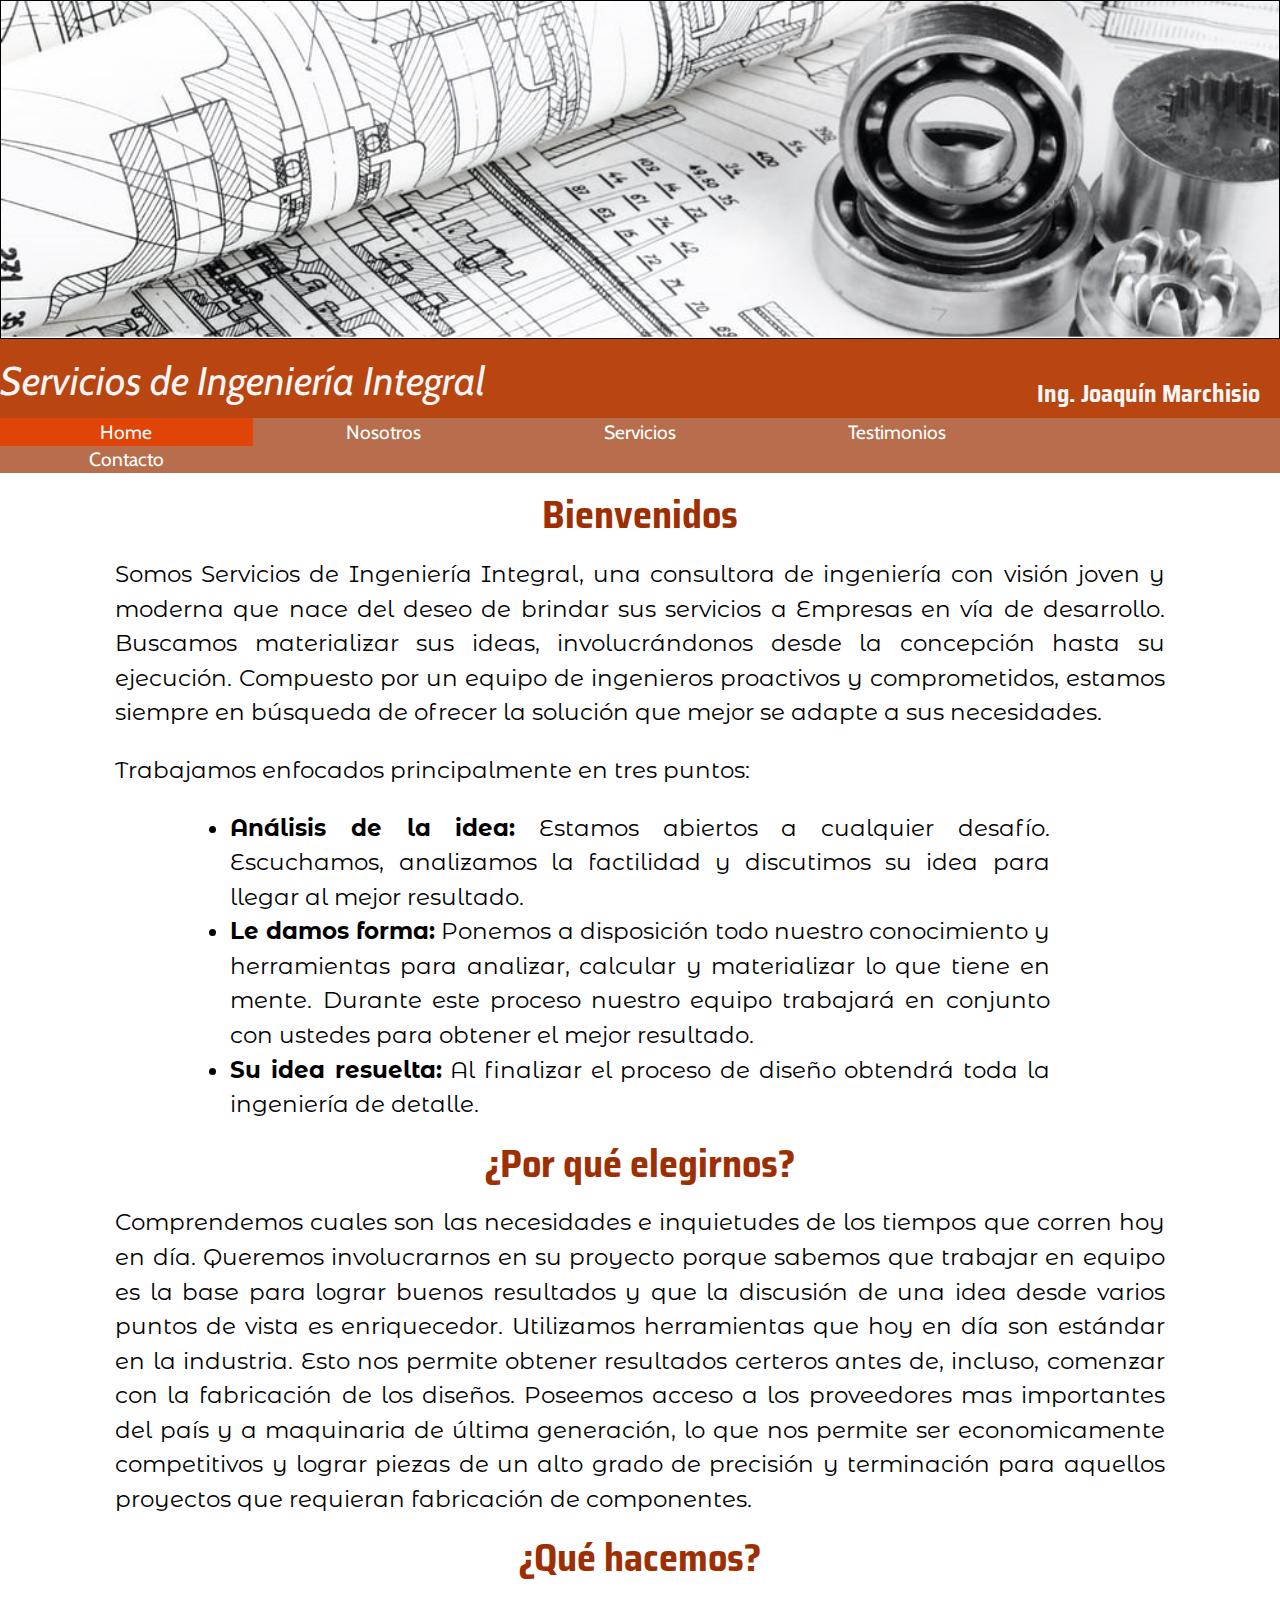
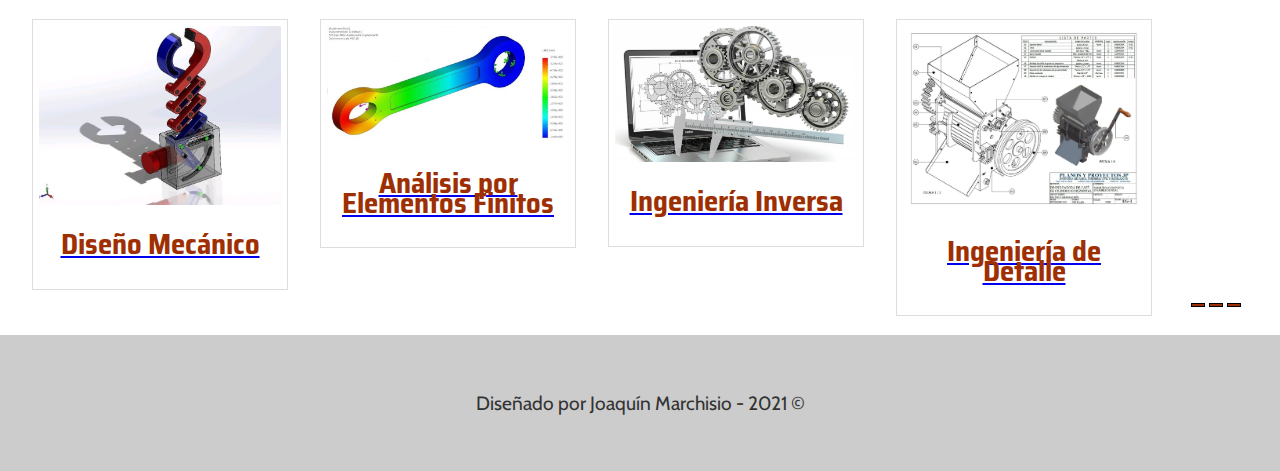
<file: index.html>
<!DOCTYPE html>
<html lang="en">

<head>
    <meta charset="UTF-8">
    <meta http-equiv="X-UA-Compatible" content="IE=edge">
    <meta name="viewport" content="width=device-width, initial-scale=1.0">
    <!-- Agrego esta línea para agregar un ícono a la pestaña. -->
    <link rel="icon" href="img/engranaje.ico">
    <title>Ingeniería Integral</title>
    <!-- Copio link de fuentes de google fonts. -->
    <link rel="preconnect" href="https://fonts.googleapis.com">
    <link rel="preconnect" href="https://fonts.gstatic.com" crossorigin>
    <link href="https://fonts.googleapis.com/css2?family=Cabin:ital@1&display=swap" rel="stylesheet">

    <link rel="preconnect" href="https://fonts.googleapis.com">
    <link rel="preconnect" href="https://fonts.gstatic.com" crossorigin>
    <link
        href="https://fonts.googleapis.com/css2?family=Cabin:ital@1&family=Montserrat+Alternates:wght@300;400&display=swap"
        rel="stylesheet">

    <link rel="preconnect" href="https://fonts.googleapis.com">
    <link rel="preconnect" href="https://fonts.gstatic.com" crossorigin>
    <link
        href="https://fonts.googleapis.com/css2?family=Cabin:ital@1&family=Montserrat+Alternates:wght@300;400&family=Saira+Semi+Condensed:wght@200&display=swap"
        rel="stylesheet">

    <!-- Pego link de la página de bootstrap del CSS -->
    <link href="https://cdn.jsdelivr.net/npm/bootstrap@5.1.0/dist/css/bootstrap.min.css" rel="stylesheet"
        integrity="sha384-KyZXEAg3QhqLMpG8r+8fhAXLRk2vvoC2f3B09zVXn8CA5QIVfZOJ3BCsw2P0p/We" crossorigin="anonymous">
    <!--    Copio el link de la página cdn - https://cdnjs.com/libraries/font-awesome  (Para agregar íconos)-->
    <link rel="stylesheet" href="https://cdnjs.cloudflare.com/ajax/libs/font-awesome/5.15.3/css/all.min.css"
        integrity="sha512-iBBXm8fW90+nuLcSKlbmrPcLa0OT92xO1BIsZ+ywDWZCvqsWgccV3gFoRBv0z+8dLJgyAHIhR35VZc2oM/gI1w=="
        crossorigin="anonymous" referrerpolicy="no-referrer" />
    <!-- Linkeo con el archivo normalize.css que descargué y la hoja de estilos ingenieria.css propia. -->
    <link rel="stylesheet" href="css/normalize.css">
    <link rel="stylesheet" href="css/ingenieria_integral.css">
</head>

<body>
    <!-- Cabecera -->
    <header>
        <div class="homeimg">
            <img src="img/logo/ing-mecanica15.jpg" height=70% alt="logo">
        </div>
        <div>
            <h1>Servicios de Ingeniería Integral</h1>
            <h3>Ing. Joaquín Marchisio</h3>
        </div>
    </header>
    <!-- menú -->
    <nav>
        <ul class="holder">
            <li><a class="activo" href="index.html">Home</a></li>
            <li><a href="nosotros.html">Nosotros</a></li>
            <li><a href="servicios.html">Servicios</a></li>
            <li><a href="testimonios.html">Testimonios</a></li>
            <li><a href="contacto.html">Contacto</a></li>
        </ul>
    </nav>
    <!-- Principal -->
    <main class="holder">
        <div class="bienvenidos">
            <h2>Bienvenidos</h2>
            <p>
                Somos Servicios de Ingeniería Integral, una consultora de ingeniería con visión joven y moderna que nace del
                deseo de brindar sus servicios a Empresas en vía de desarrollo. Buscamos materializar sus ideas,
                involucrándonos desde la concepción hasta su ejecución. Compuesto por un equipo de ingenieros proactivos y
                comprometidos, estamos siempre en búsqueda de ofrecer la solución que mejor se adapte a sus necesidades.
            </p>
            <p>
                Trabajamos enfocados principalmente en tres puntos:
            <ul>
                <li><b>Análisis de la idea:</b> Estamos abiertos a cualquier desafío. Escuchamos, analizamos la factilidad y
                    discutimos su idea para llegar al mejor resultado.</li>
                <li><b>Le damos forma:</b> Ponemos a disposición todo nuestro conocimiento y herramientas para analizar,
                    calcular y materializar lo que tiene en mente. Durante este proceso nuestro equipo trabajará en conjunto
                    con ustedes para obtener el mejor resultado.</li>
                <li><b>Su idea resuelta:</b> Al finalizar el proceso de diseño obtendrá toda la ingeniería de detalle.</li>
            </ul>
            </p>
    
            <h2>¿Por qué elegirnos?</h2>
            <p>
                Comprendemos cuales son las necesidades e inquietudes de los tiempos que corren hoy en día. Queremos
                involucrarnos en su proyecto porque sabemos que trabajar en equipo es la base para lograr buenos resultados
                y que la discusión de una idea desde varios puntos de vista es enriquecedor.
    
                Utilizamos herramientas que hoy en día son estándar en la industria. Esto nos permite obtener resultados
                certeros antes de, incluso, comenzar con la fabricación de los diseños. Poseemos acceso a los proveedores
                mas importantes del país y a maquinaria de última generación, lo que nos permite ser economicamente
                competitivos y lograr piezas de un alto grado de precisión y terminación para aquellos proyectos que
                requieran fabricación de componentes.
            </p>
    
            <div class="imagenes">
                <h2>¿Qué hacemos?</h2>
                <div class="item">
                    <img src="img/servicios/ensamble-01.jpg" alt="Diseño Mecanico">
                    <a href="servicios.html"><h3>Diseño Mecánico</h3></a> <!--Linkeo a la pág. de Servicios -->
                </div>
                <div class="item">
                    <img src="img/servicios/MEF-01.jpg" alt="Analisis MEF">
                    <a href="servicios.html"><h3>Análisis por Elementos Finitos</h3></a>
                </div>
                <div class="item">
                    <img src="img/servicios/Ing-inversa-01.jpg" alt="Ingenieria Inversa">
                    <a href="servicios.html"><h3>Ingeniería Inversa</h3></a>
                </div>
                <div class="item">
                    <img src="img/servicios/ing-de-detalle-01.jpg" alt="Ingenieria de Detalle">
                    <a href="servicios.html"><h3>Ingeniería de Detalle</h3></a>
                </div>
    
            </div>
    
            <!-- Coloco botones y creo una clase para centralos. Cambio items de botones por íconos. -->
            <div class="botones">
                <div class="btn-group btn-group-lg" class="btn-group" role="group" aria-label="Basic example">
                    <button type="button" class="btn btn-primary"><i class="fab fa-instagram"></i></button>
                    <button type="button" class="btn btn-primary"><i class="fab fa-facebook"></i></button>
                    <button type="button" class="btn btn-primary"><i class="fab fa-youtube"></i></button>
                </div>
            </div>
        </div>
    </main>
    
    <!-- Pie de página. -->
    <footer>
        <p>Diseñado por Joaquín Marchisio - 2021 &copy;</p>
    </footer>



    <!-- Pego link perteneciente al JS de la página de Bootstrap -->
    <script src="https://cdn.jsdelivr.net/npm/bootstrap@5.1.0/dist/js/bootstrap.bundle.min.js"
        integrity="sha384-U1DAWAznBHeqEIlVSCgzq+c9gqGAJn5c/t99JyeKa9xxaYpSvHU5awsuZVVFIhvj"
        crossorigin="anonymous"></script>
</body>

</html>
</file>
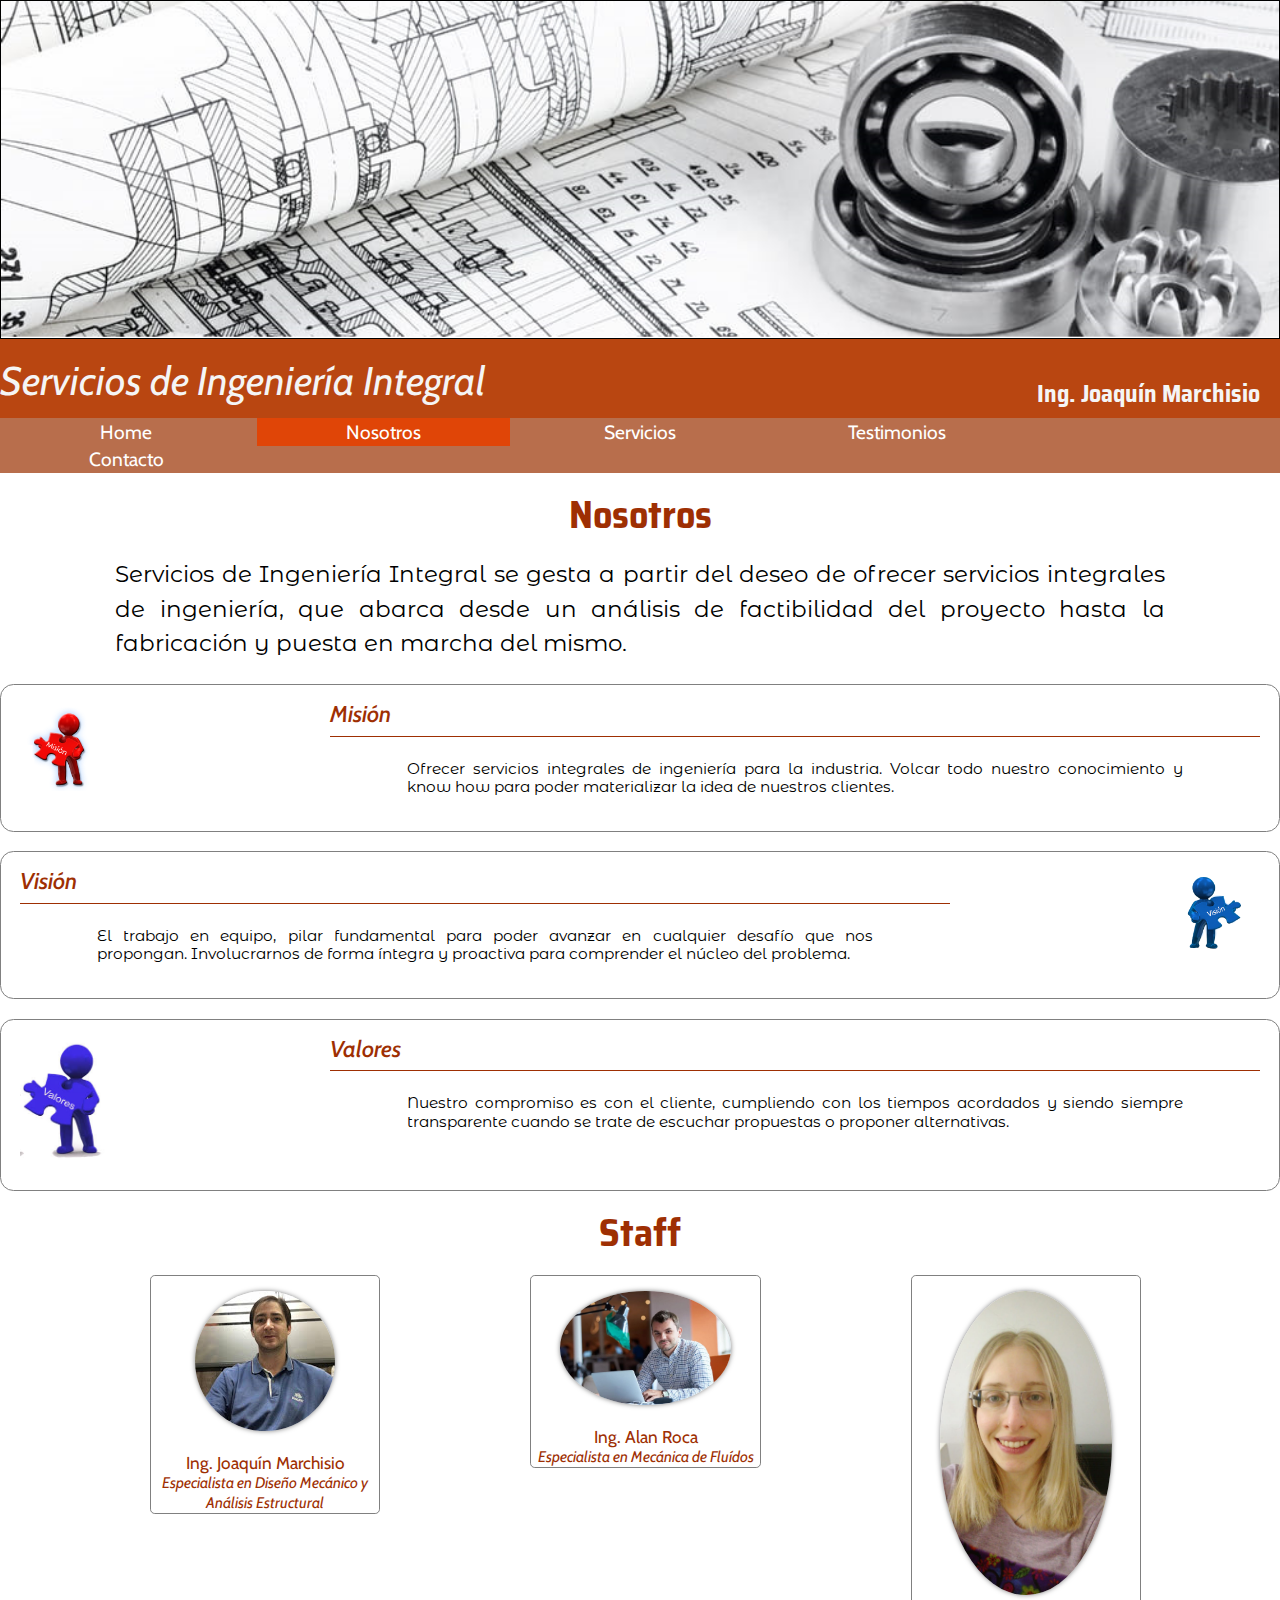
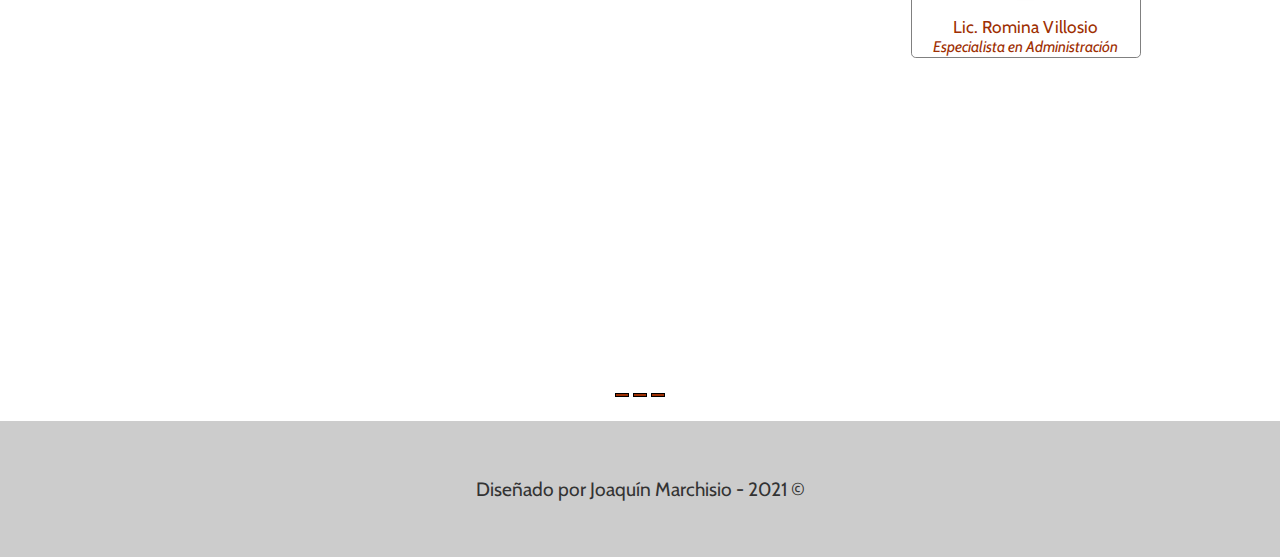
<file: nosotros.html>
<!DOCTYPE html>
<html lang="en">

<head>
    <meta charset="UTF-8">
    <meta http-equiv="X-UA-Compatible" content="IE=edge">
    <meta name="viewport" content="width=device-width, initial-scale=1.0">
    <!-- Agrego esta línea para agregar un ícono a la pestaña. -->
    <link rel="icon" href="img/engranaje.ico">
    <title>Ingeniería Integral</title>
    <!-- Copio link de fuentes de google fonts. -->
    <link rel="preconnect" href="https://fonts.googleapis.com">
    <link rel="preconnect" href="https://fonts.gstatic.com" crossorigin>
    <link href="https://fonts.googleapis.com/css2?family=Cabin:ital@1&display=swap" rel="stylesheet">

    <link rel="preconnect" href="https://fonts.googleapis.com">
    <link rel="preconnect" href="https://fonts.gstatic.com" crossorigin>
    <link
        href="https://fonts.googleapis.com/css2?family=Cabin:ital@1&family=Montserrat+Alternates:wght@300;400&display=swap"
        rel="stylesheet">

    <link rel="preconnect" href="https://fonts.googleapis.com">
    <link rel="preconnect" href="https://fonts.gstatic.com" crossorigin>
    <link
        href="https://fonts.googleapis.com/css2?family=Cabin:ital@1&family=Montserrat+Alternates:wght@300;400&family=Saira+Semi+Condensed:wght@200&display=swap"
        rel="stylesheet">

    <!-- Pego link de la página de bootstrap del CSS -->
    <link href="https://cdn.jsdelivr.net/npm/bootstrap@5.1.0/dist/css/bootstrap.min.css" rel="stylesheet"
        integrity="sha384-KyZXEAg3QhqLMpG8r+8fhAXLRk2vvoC2f3B09zVXn8CA5QIVfZOJ3BCsw2P0p/We" crossorigin="anonymous">
    <!--    Copio el link de la página cdn - https://cdnjs.com/libraries/font-awesome  (Para agregar íconos)-->
    <link rel="stylesheet" href="https://cdnjs.cloudflare.com/ajax/libs/font-awesome/5.15.3/css/all.min.css"
        integrity="sha512-iBBXm8fW90+nuLcSKlbmrPcLa0OT92xO1BIsZ+ywDWZCvqsWgccV3gFoRBv0z+8dLJgyAHIhR35VZc2oM/gI1w=="
        crossorigin="anonymous" referrerpolicy="no-referrer" />
    <!-- Linkeo con el archivo normalize.css que descargué y la hoja de estilos ingenieria.css propia. -->
    <link rel="stylesheet" href="css/normalize.css">
    <link rel="stylesheet" href="css/ingenieria_integral.css">
</head>

<body>
    <!-- Cabecera -->
    <header>
        <div class="homeimg">
            <img src="img/logo/ing-mecanica15.jpg" height=70% alt="logo">
        </div>
        <div>
            <h1>Servicios de Ingeniería Integral</h1>
            <h3>Ing. Joaquín Marchisio</h3>
        </div>
    </header>
    <!-- menú -->
    <nav>
        <ul class="holder">
            <li><a href="index.html">Home</a></li>
            <li><a class="activo" href="nosotros.html">Nosotros</a></li>
            <!--Coloco clase activo en nosotros.html-->
            <li><a href="servicios.html">Servicios</a></li>
            <li><a href="testimonios.html">Testimonios</a></li>
            <li><a href="contacto.html">Contacto</a></li>
        </ul>
    </nav>
    <!-- Principal -->
    <main class="holder">
        <div class="nosotros">
            <h2>Nosotros</h2>
            <p>
                Servicios de Ingeniería Integral se gesta a partir del deseo de ofrecer servicios integrales de
                ingeniería, que abarca desde un análisis de factibilidad del proyecto hasta la fabricación y puesta en
                marcha del mismo.
            </p>
            <div class="mis-vis-val">
                <img src="img/nosotros/mision.jpg" alt="mision">
                <div class="info">
                    <h4>Misión</h4>
                    <p>Ofrecer servicios integrales de ingeniería para la industria. Volcar todo nuestro conocimiento y
                        know how para poder materializar la idea de nuestros clientes.</p>
                </div>
            </div>
            <div class="mis-vis-val">
                <img src="img/nosotros/vision.jpg" alt="vision">
                <div class="info">
                    <h4>Visión</h4>
                    <p>El trabajo en equipo, pilar fundamental para poder avanzar en cualquier desafío que nos
                        propongan.
                        Involucrarnos de forma íntegra y proactiva para comprender el núcleo del problema.</p>
                </div>
            </div>
            <div class="mis-vis-val">
                <img src="img/nosotros/valores.jpg" alt="valores">
                <div class="info">
                    <h4>Valores</h4>
                    <p>Nuestro compromiso es con el cliente, cumpliendo con los tiempos acordados y siendo siempre
                        transparente cuando se trate de escuchar propuestas o proponer alternativas.</p>
                </div>
            </div>

            <div class="staff">
                <h2>Staff</h2>
                <div class="personas">
                    <div class="persona">
                        <img src="img/staff/joafoto.jpg" alt="ing marchisio">
                        <h5>Ing. Joaquín Marchisio</h5>
                        <h6>Especialista en Diseño Mecánico y Análisis Estructural</h6>
                    </div>

                    <div class="persona">
                        <img src="img/staff/foto-ilustrativa.jpg" alt="foto ilustrativa">
                        <h5>Ing. Alan Roca</h5>
                        <h6>Especialista en Mecánica de Fluídos</h6>
                    </div>

                    <div class="persona">
                        <img src="img/staff/romi.jpg" alt="lic romina">
                        <h5>Lic. Romina Villosio</h5>
                        <h6>Especialista en Administración</h6>
                    </div>
                </div>
            </div>

            <!-- Coloco botones y creo una clase para centralos. Cambio items de botones por íconos. -->
            <div class="botones">
                <div class="btn-group btn-group-lg" class="btn-group" role="group" aria-label="Basic example">
                    <button type="button" class="btn btn-primary"><i class="fab fa-instagram"></i></button>
                    <button type="button" class="btn btn-primary"><i class="fab fa-facebook"></i></button>
                    <button type="button" class="btn btn-primary"><i class="fab fa-youtube"></i></button>
                </div>
            </div>
    </main>

    <footer>
        <p>Diseñado por Joaquín Marchisio - 2021 &copy;</p>
    </footer>



    <!-- Pego link perteneciente al JS de la página de Bootstrap -->
    <script src="https://cdn.jsdelivr.net/npm/bootstrap@5.1.0/dist/js/bootstrap.bundle.min.js"
        integrity="sha384-U1DAWAznBHeqEIlVSCgzq+c9gqGAJn5c/t99JyeKa9xxaYpSvHU5awsuZVVFIhvj"
        crossorigin="anonymous"></script>
</body>

</html>
</file>
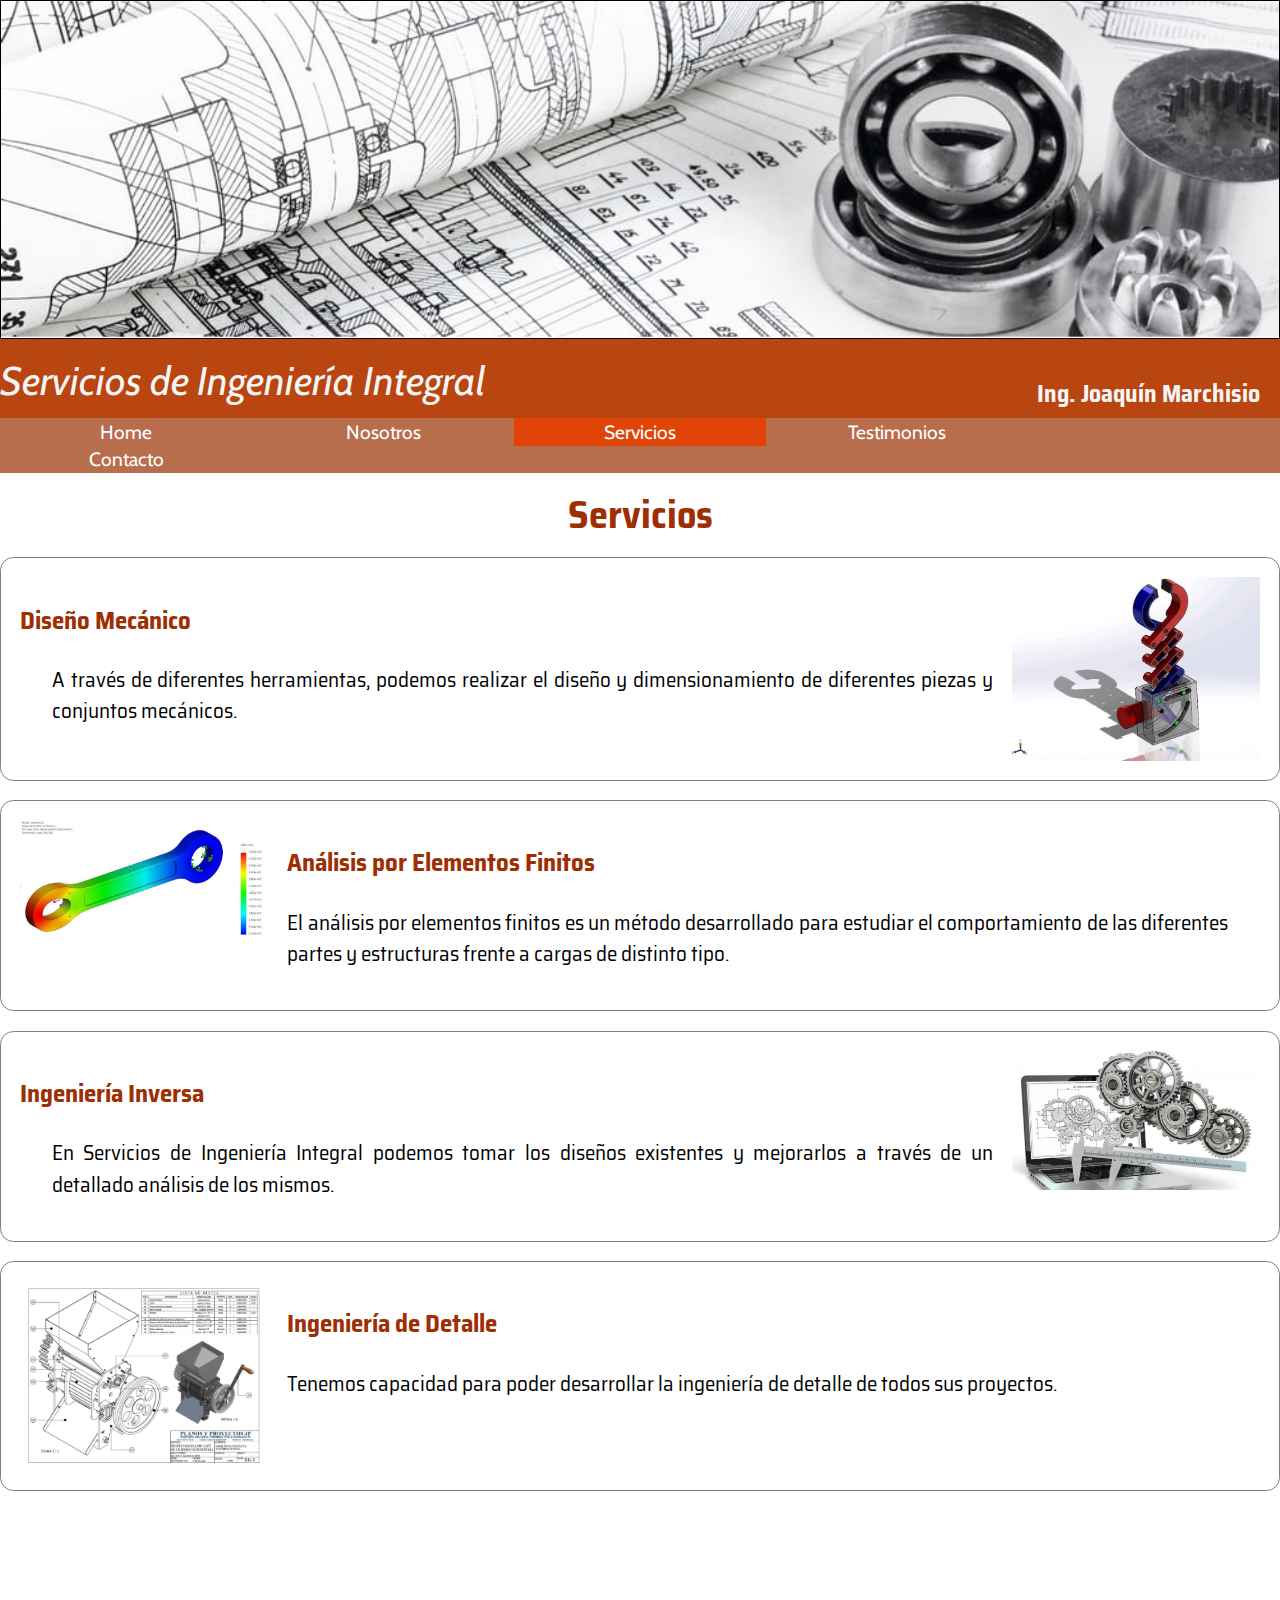
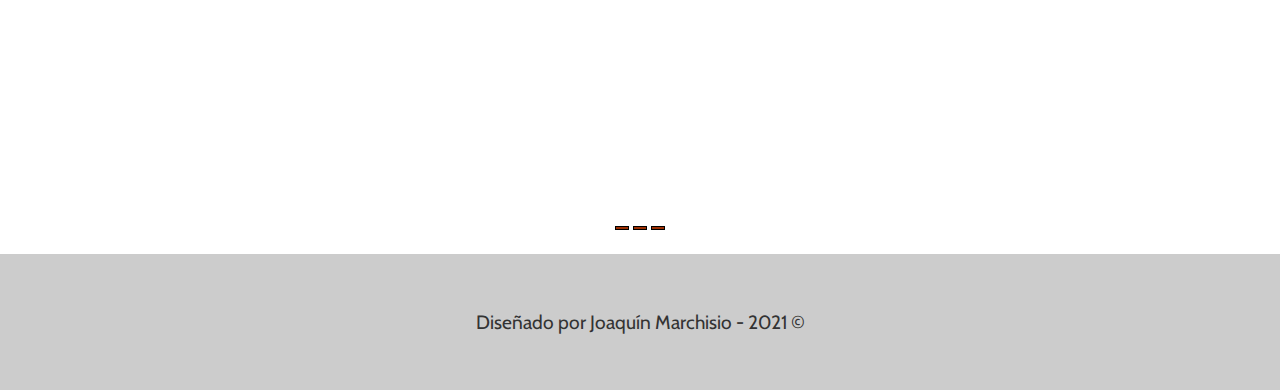
<file: servicios.html>
<!DOCTYPE html>
<html lang="en">

<head>
    <meta charset="UTF-8">
    <meta http-equiv="X-UA-Compatible" content="IE=edge">
    <meta name="viewport" content="width=device-width, initial-scale=1.0">
    <!-- Agrego esta línea para agregar un ícono a la pestaña. -->
    <link rel="icon" href="img/engranaje.ico">
    <title>Ingeniería Integral</title>
    <!-- Copio link de fuentes de google fonts. -->
    <link rel="preconnect" href="https://fonts.googleapis.com">
    <link rel="preconnect" href="https://fonts.gstatic.com" crossorigin>
    <link href="https://fonts.googleapis.com/css2?family=Cabin:ital@1&display=swap" rel="stylesheet">

    <link rel="preconnect" href="https://fonts.googleapis.com">
    <link rel="preconnect" href="https://fonts.gstatic.com" crossorigin>
    <link
        href="https://fonts.googleapis.com/css2?family=Cabin:ital@1&family=Montserrat+Alternates:wght@300;400&display=swap"
        rel="stylesheet">

    <link rel="preconnect" href="https://fonts.googleapis.com">
    <link rel="preconnect" href="https://fonts.gstatic.com" crossorigin>
    <link
        href="https://fonts.googleapis.com/css2?family=Cabin:ital@1&family=Montserrat+Alternates:wght@300;400&family=Saira+Semi+Condensed:wght@200&display=swap"
        rel="stylesheet">

    <!-- Pego link de la página de bootstrap del CSS -->
    <link href="https://cdn.jsdelivr.net/npm/bootstrap@5.1.0/dist/css/bootstrap.min.css" rel="stylesheet"
        integrity="sha384-KyZXEAg3QhqLMpG8r+8fhAXLRk2vvoC2f3B09zVXn8CA5QIVfZOJ3BCsw2P0p/We" crossorigin="anonymous">
    <!--    Copio el link de la página cdn - https://cdnjs.com/libraries/font-awesome  (Para agregar íconos)-->
    <link rel="stylesheet" href="https://cdnjs.cloudflare.com/ajax/libs/font-awesome/5.15.3/css/all.min.css"
        integrity="sha512-iBBXm8fW90+nuLcSKlbmrPcLa0OT92xO1BIsZ+ywDWZCvqsWgccV3gFoRBv0z+8dLJgyAHIhR35VZc2oM/gI1w=="
        crossorigin="anonymous" referrerpolicy="no-referrer" />
    <!-- Linkeo con el archivo normalize.css que descargué y la hoja de estilos ingenieria.css propia. -->
    <link rel="stylesheet" href="css/normalize.css">
    <link rel="stylesheet" href="css/ingenieria_integral.css">
</head>

<body>
    <!-- Cabecera -->
    <header>
        <div class="homeimg">
            <img src="img/logo/ing-mecanica15.jpg" height=70% alt="logo">
        </div>
        <div>
            <h1>Servicios de Ingeniería Integral</h1>
            <h3>Ing. Joaquín Marchisio</h3>
        </div>
    </header>
    <!-- menú -->
    <nav>
        <ul class="holder">
            <li><a href="index.html">Home</a></li>
            <li><a href="nosotros.html">Nosotros</a></li>
            <li><a class="activo" href="servicios.html">Servicios</a></li>
            <li><a href="testimonios.html">Testimonios</a></li>
            <li><a href="contacto.html">Contacto</a></li>
        </ul>
    </nav>
    <!-- Principal -->
    <main class="holder">
        <div class="serv">
            <h2>Servicios</h2>
        </div>
        <div class="servicios">
            
            <img src="img/servicios/ensamble-01.jpg" alt="Diseño Mecanico">
            <div class="elemento">
                <h4>Diseño Mecánico</h4>
                <p>
                    A través de diferentes herramientas, podemos realizar el diseño y dimensionamiento de diferentes
                    piezas y conjuntos mecánicos.
                </p>
            </div>
        </div>
        <div class="servicios">
            <img src="img/servicios/MEF-01.jpg" alt="MEF">
            <div class="elemento">
                <h4>Análisis por Elementos Finitos</h4>
                <p>
                    El análisis por elementos finitos es un método desarrollado para estudiar el comportamiento de las diferentes partes y estructuras frente a cargas de distinto tipo.
                </p>
            </div>
        </div>
        <div class="servicios">
            <img src="img/servicios/Ing-inversa-01.jpg" alt="Ingenieria Inversa">
            <div class="elemento">
                <h4>Ingeniería Inversa</h4>
                <p>
                    En Servicios de Ingeniería Integral podemos tomar los diseños existentes y mejorarlos a través de un detallado análisis de los mismos. 
                </p>
            </div>
        </div>
        <div class="servicios">
            <img src="img/servicios/ing-de-detalle-01.jpg" alt="Ingenieria de Detalle">
            <div class="elemento">
                <h4>Ingeniería de Detalle</h4>
                <p>
                    Tenemos capacidad para poder desarrollar la ingeniería de detalle de todos sus proyectos.
                </p>
            </div>
        </div>



        <!-- Coloco botones y creo una clase para centralos. Cambio items de botones por íconos. -->
        <div class="botones">
            <div class="btn-group btn-group-lg" class="btn-group" role="group" aria-label="Basic example">
                <button type="button" class="btn btn-primary"><i class="fab fa-instagram"></i></button>
                <button type="button" class="btn btn-primary"><i class="fab fa-facebook"></i></button>
                <button type="button" class="btn btn-primary"><i class="fab fa-youtube"></i></button>
            </div>
        </div>

    </main>

    <!-- Pie de página. -->
    <footer>
        <p>Diseñado por Joaquín Marchisio - 2021 &copy;</p>
    </footer>



    <!-- Pego link perteneciente al JS de la página de Bootstrap -->
    <script src="https://cdn.jsdelivr.net/npm/bootstrap@5.1.0/dist/js/bootstrap.bundle.min.js"
        integrity="sha384-U1DAWAznBHeqEIlVSCgzq+c9gqGAJn5c/t99JyeKa9xxaYpSvHU5awsuZVVFIhvj"
        crossorigin="anonymous"></script>
</body>

</html>
</file>
<file: css/ingenieria_integral.css>
/* font-family: 'Cabin', sans-serif; */

/* font-family: 'Cabin', sans-serif;
font-family: 'Montserrat Alternates', sans-serif; */

/* font-family: 'Cabin', sans-serif;
font-family: 'Montserrat Alternates', sans-serif;
font-family: 'Saira Semi Condensed', sans-serif; */

body{
    font-family: 'Cabin', sans-serif;
    font-size: 16px;
    line-height: 20px;
}

header{
    background-color: #b94611;
    /* padding: 1em 0; */
}

/* Inicio Home */
header h1{
    color: whitesmoke;
    font-size: 2.5em;
    font-style: italic;
    font-weight: 100;
    display: inline-block;
    position: relative;
    
}
header h3{
    color: whitesmoke;
    display: inline-block;
    float: right;
    margin-right: 20px;
    margin-top: 40px;
    font-family: 'Saira Semi Condensed', sans-serif;
    font-size: 1.5em;
 }

.homeimg img{
    display: inline-block;
    width: 100%;
    border: 1px solid black;
    box-sizing: border-box;
 }

 /* Doy estilo al nav. */
nav{
     background-color: #b86e4c;
     margin-bottom: 2em;
 }

  /* Doy estilo a los elementos dentro del nav por separado. */
nav ul{
    list-style: none; /*Para sacar los puntitos de la lista (viñetas).*/
    margin: 0; /*Saco el margin y padding que trae por defecto.*/
    padding: 0; 
  }

nav ul li{
    display: inline-block; /*Ubico el navegador en línea horizontal.*/
    width: 19.75%;
    }
/* Pongo estilo a los elementos y apunto a la "a".  */
nav ul li a{
    color: white;
    text-decoration: none;
    text-align: center;
    display: block;
    padding: 0.2em 0.4em;
}

/* Defino la pseudoclase para cuando pase el puntero por el nav. */
nav ul li a:hover{
    background-color: rgba(0, 0, 0, 0.3);
}

/* Pie de página */
footer{
    background-color: #ccc;
    clear: both; /*Ver que es???*/
    color: #333;
    padding: 2em 0;
    margin-top: 1.2em;
    text-align: center; 
    font-size: 1.2em;
}

/* Llamo a la clase que creé dentro de nav.*/
nav ul li a.activo{ /*Dejo activo el home para que lo deje pintado. */
    background-color: #e04507;
}

/* Esto lo hago para centrar la barra del nav. */
.holder{
    max-width: 1280px;
    margin: 0 auto;
    font-size: 1.2em;
    /* background-color: red; Una buena práctica es poner un background de un color llamativo para identificar más fácil como van quedando las cajitas armadas.*/
}

.bienvenidos h2{
    color: #9e2f03;
    font-family: 'Saira Semi Condensed', sans-serif; 
    font-size: 2em;
    text-align: center;
    font-weight: bolder;
}

.bienvenidos p{
    font-size: 1.2em;
    font-family: 'Montserrat Alternates', sans-serif;
    padding-left: 5em;
    padding-right: 5em;
    line-height: 1.5em; /*Interlineado*/
    text-align: justify;
}

.bienvenidos ul{
    padding-left: 10em;
    padding-right: 10em;
    font-family: 'Montserrat Alternates', sans-serif;
    font-size: 1.2em;
    line-height: 1.5em; /*Interlineado*/
    text-align: justify;
}

.imagenes .item{
    display: inline-block;
    width: 20%;
    height: auto;
    float: left; /*Marca error porque no haría falta definirlo, ya que definí el display:inline-block*/
    margin: 1em 0 1em 2.5%;
    border: 1px solid #ddd;
    padding: 0.3em;
    box-sizing: border-box;
    text-align: center
}

.imagenes .item img{
    width: 100%;
    display: block;
}

.imagenes h3{
    color: #9e2f03;
    font-family: 'Saira Semi Condensed', sans-serif; 
    font-size: 1.5em;
}

.botones{
    display: flex;
    margin-top: 25%;
    justify-content: center;
    
}

/* Cambio color de botones de bootstrap. (Información extraída de internet). */
.btn-primary {
    color: #212529;
    background-color: #9e2f03;
    border-color: #9e2f03;
    border: 1px solid black;
}
/* Inicio Home */

/* Inicio Nosotros */
.nosotros h2{
    color: #9e2f03;
    font-family: 'Saira Semi Condensed', sans-serif; 
    font-size: 2em;
    text-align: center;
    font-weight: bolder;
}

.nosotros p{
    font-size: 1.2em;
    font-family: 'Montserrat Alternates', sans-serif;
    padding-left: 5em;
    padding-right: 5em;
    line-height: 1.5em; /*Interlineado*/
    text-align: justify;
}

.mis-vis-val{
    border:1px solid gray;
    border-radius: 0.7em;
    margin: 1em 0;
    padding: 1em;
    overflow: hidden;
    
}

.mis-vis-val .info{
    width: 75%;
}

.mis-vis-val .info h4{
    color: #9e2f03;
    font-size: 1.2em;
    font-style: italic;
    font-weight: 500;
    margin: 0 0 1em;
    border-bottom: 1px solid #9e2f03 ;
    padding-bottom: 0.5em;
}

.mis-vis-val .info p{
    font-size: 0.8em;
    line-height: 1.2em;
}

.mis-vis-vals .img{
    border-radius: 0.8em;
}

/* Pseudoclase para poner reglas a los pares. (Tener en cuenta que se empieza a contabilizar desde cero). */
.mis-vis-val:nth-child(even) img{
    float: right;
    margin: 0 0 0 1em;
    width: 7%;
}

.mis-vis-val:nth-child(even) .info{
    float: left;
    
}
/* Pseudoclase para poner reglas a los impares. (Tener en cuenta que se empieza a contabilizar desde cero). */
.mis-vis-val:nth-child(odd) img{
    float: left;
    margin: 0 1em 0 0;
    width: 7%;
}

.mis-vis-val:nth-child(odd) .info{
    float: right;
    
}

.personas{
    overflow: hidden;
    
}

.persona{
    width: 18%;
    border: 1px solid gray;
    border-radius: 0.25em;
    float: left;
    margin-left: 2.25%;
    box-sizing: border-box;
    margin-left: 150px;
    
}

.persona{
    text-align: center;
}

.persona img{
    border-radius: 50%;
    box-shadow: 0 0 5px rgba(0,0,0,0.5);
    margin: 0.8em 0 1em;
    max-width: 75%;
    
}

/* Hay estilos que ambas h comparten, por eso las hago juntas. */
.persona h5, .persona h6{
    text-align: center;
    font-weight: normal;
    color: #9e2f03;
    margin:0;
}

.persona h5{
    font-size: 0.9em;
}

.persona h6{
    font-size: 0.8em;
    font-style: italic;
}
/* Fin Nosotros */

/* Inicio Servicios */
.servicios{
    border:1px solid gray;
    border-radius: 0.7em;
    margin: 1em 0;
    padding: 1em;
    overflow: hidden;
    
}

.serv h2{
    color: #9e2f03;
    font-family: 'Saira Semi Condensed', sans-serif; 
    font-size: 2em;
    text-align: center;
    font-weight: bolder;

}
.servicios h4{
    color: #9e2f03;
    font-family: 'Saira Semi Condensed', sans-serif; 
    font-size: 1.3em;
}
.servicios p{
    font-size: 1.1em;
    font-family: 'Saira Semi Condensed', sans-serif;
    padding-left: 1.5em;
    padding-right: 1.5em;
    line-height: 1.5em; /*Interlineado*/
    text-align: justify;
}


/* Pseudoclase para poner reglas a los pares. (Tener en cuenta que se empieza a contabilizar desde cero). */
.servicios:nth-child(even) img{
    float: right;
    margin: 0 0 0 1em;
    width: 20%;
}

.servicios:nth-child(even) .info{
    float: left;
    
}
/* Pseudoclase para poner reglas a los impares. (Tener en cuenta que se empieza a contabilizar desde cero). */
.servicios:nth-child(odd) img{
    float: left;
    margin: 0 1em 0 0;
    width: 20%;
}

.servicios:nth-child(odd) .info{
    float: right;
    
}
/* Fin Servicios */
</file>
